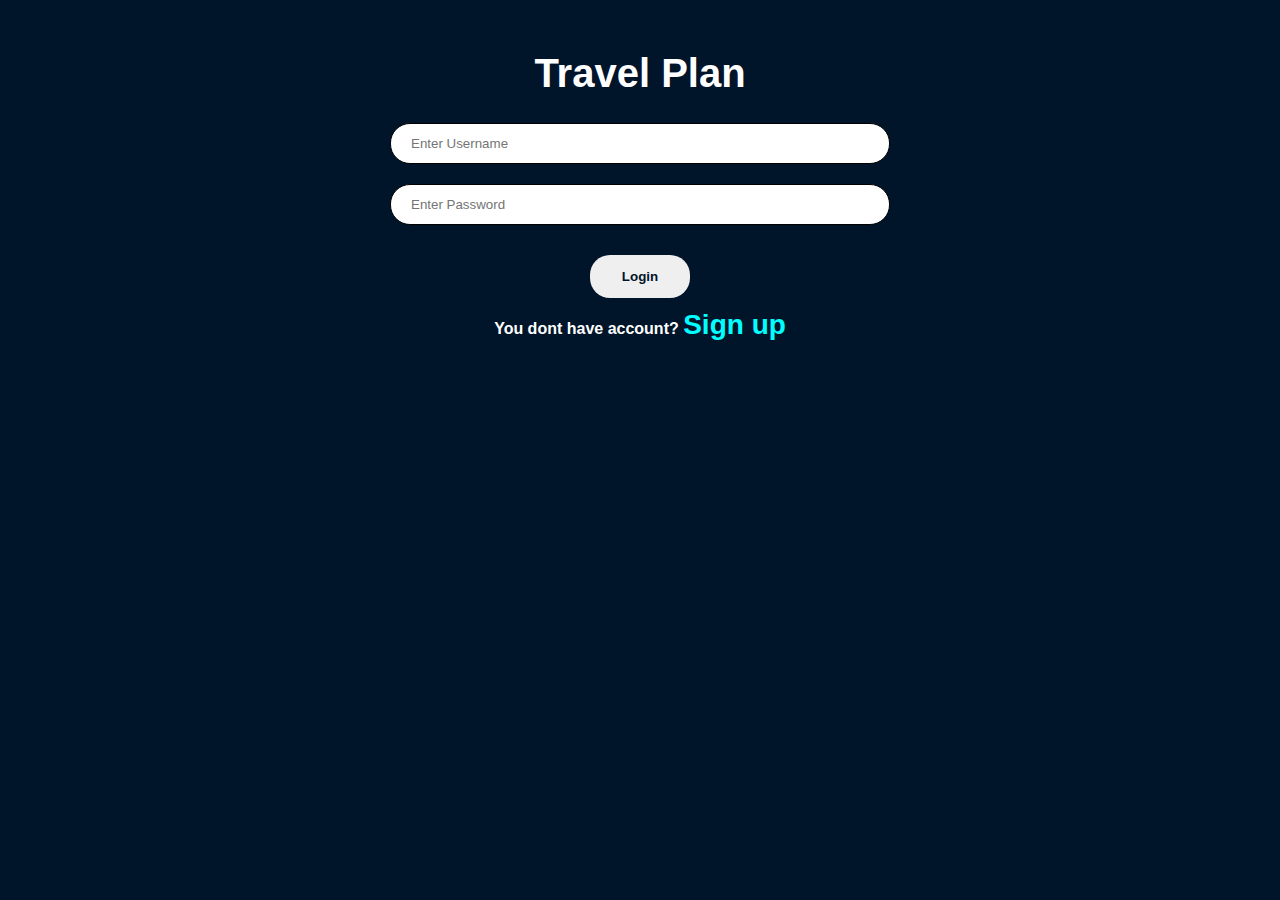
<file: login.html>
<html>

<head>
    <meta name="viewport" content="width=device-width, initial-scale=1">
    <link rel="stylesheet" href="login.css" type="text/css" media="screen" />
    <title>Log in</title>
</head>

<body>
    <div>
    </div>

    <form class="container" name="validateForm" method="post">
        <div>

            <div class="form_background">
                <div class="login">
                    <h1 class="login-title">Travel Plan</h1>
                    <div>
                        <div class="username"> 
                            <input type="text" placeholder="Enter Username" name="uname" class="username-title" id="uname" required></input>
                        </div>
        
                        <div class="password">
                            <input type="password" placeholder="Enter Password" name="password" class="password-input" id="" required>
                        </div>
                    </div>    
                    
                    
                    <div class="button">
                        <button type="submit" class="loginbutton">Login</button>
                        <div class="signup">
                            <h4 class="signup-question"> You dont have account? <span class="signupspan"><a href="http://"> Sign up</a></span></h4>
                        </div>
                        
                     </div>
    
                    <div id="myModal" class="modal">
                        <div id="myModal" class="modal">
                            <div class="modal-content">
                                <span class="close">&times;</span>
                                <p>Đăng nhập thành công!</p>
                            </div>
                        </div>
                    </div>
                </div>
            </div>

    </form>
</body>

</html>
</file>
<file: login.css>
body {
    font-family: Arial, Helvetica, sans-serif;
    background-color: #00142A
}



input[type=text],
input[type=password] {
    width: 500px;
    padding: 12px 20px;
    margin: 20px 0;
    display: inline-block;
    border: 1px solid black;
    box-sizing: border-box;
    margin-left: auto;
    margin-right: auto;
    display: block;
    border-radius: 20px;
}

.form_background {
    background-color: grb(250, 250, 250);
    max-width: 100%;
    max-height: 100%;
}

span.password {
    float: right;
    padding-top: 16px;
}

button {
    padding: 14px 20px;
    margin: 8px 0;
    border: none;
    position: relative;
    top: 10px;
    font-weight: bold;
    display: block;
    margin-left: auto;
    margin-right: auto;
}

button:hover {
    opacity: 0.8;
}

.loginbutton{
    border-radius: 20px;
    width: 100px;
    color: #00142A;
    font-weight: bolder;

}

.signupbutton {
    width: 100px;
    padding: 10px 18px;
    background-color: #1f1e6d;
    position: relative;
    bottom: 480px;
    color: #fff;
    border-radius: 20px;
}

.signupspan {
    color: cyan;
    font-size: 28px;
}

.signup-question {
    color: #fff;
}

.signup {
    text-align: center;
}

a{
    text-decoration: none; color: inherit;
}



.container {
    padding: 16px;
}



h1 {
    color: #fff;
    text-align: center;
    font-size: 40px;
    font-weight: bold;
}

b {
    margin-left: 0 auto;
    display: block;
    padding-left: 25%;
}


/* Change styles for span and cancel button on extra small screens */

@media screen and (max-width: 300px) {
    span.password {
        display: block;
        float: none;
    }
    .cancelbutton {
        width: 100%;
    }
}

.modal {
    display: none;
    /* Hidden by default */
    position: fixed;
    /* Stay in place */
    z-index: 1;
    /* Sit on top */
    padding-top: 100px;
    /* Location of the box */
    left: 0;
    top: 0;
    width: 100%;
    /* Full width */
    height: 100%;
    /* Full height */
    overflow: auto;
    /* Enable scroll if needed */
    background-color: rgb(0, 0, 0);
    /* Fallback color */
    background-color: rgba(0, 0, 0, 0.4);
    /* Black w/ opacity */
}


/* Modal Content */

.modal-content {
    background-color: #fefefe;
    margin: auto;
    padding: 20px;
    border: 1px solid #888;
    width: 80%;
}


/* The Close Button */


.close:hover,
.close:focus {
    color: #000;
    text-decoration: none;
    cursor: pointer;
}
</file>
